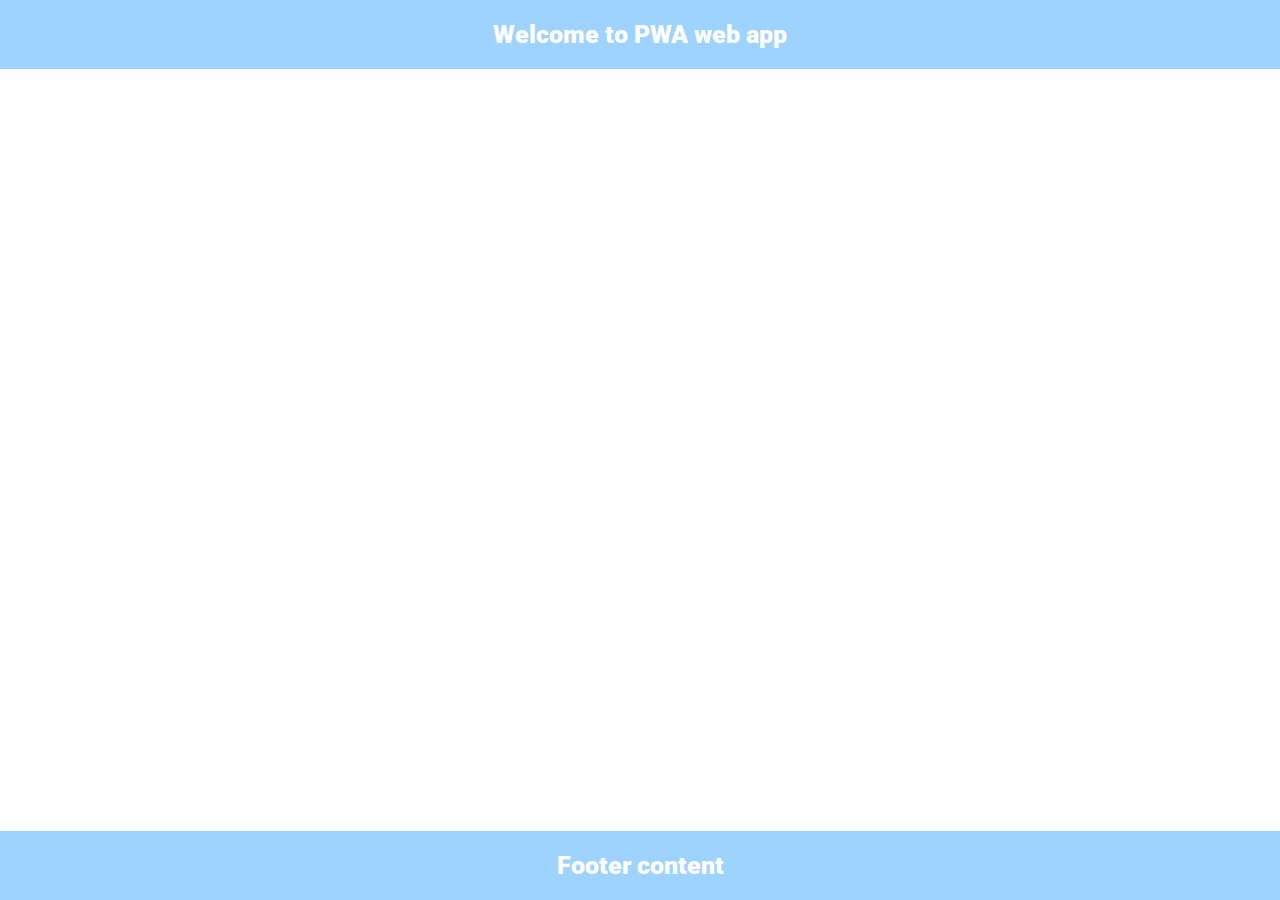
<file: index.html>
<!DOCTYPE html>
<html lang="en">
  <head>
    <meta charset="UTF-8" />
    <meta name="viewport" content="width=device-width, initial-scale=1.0" />
    <title>PWA App</title>
    <link rel="preconnect" href="https://fonts.googleapis.com" />
    <link rel="preconnect" href="https://fonts.gstatic.com" crossorigin />
    <link
      href="https://fonts.googleapis.com/css2?family=Roboto:wght@300;400;500;900&display=swap"
      rel="stylesheet"
    />
    <link rel="stylesheet" href="style.css" />
    <link rel="manifest" href="manifest.json">
    <script type="module" src="js/index.js" defer></script>
  </head>
  <body>
    <header>
      <div id="inner-header" class="container"></div>
    </header>
    <main id="main">
      <div class="container">
        <ul id="posts" class="posts"></ul>
      </div>
    </main>
    <footer id="footer"></footer>
  </body>
</html>
</file>
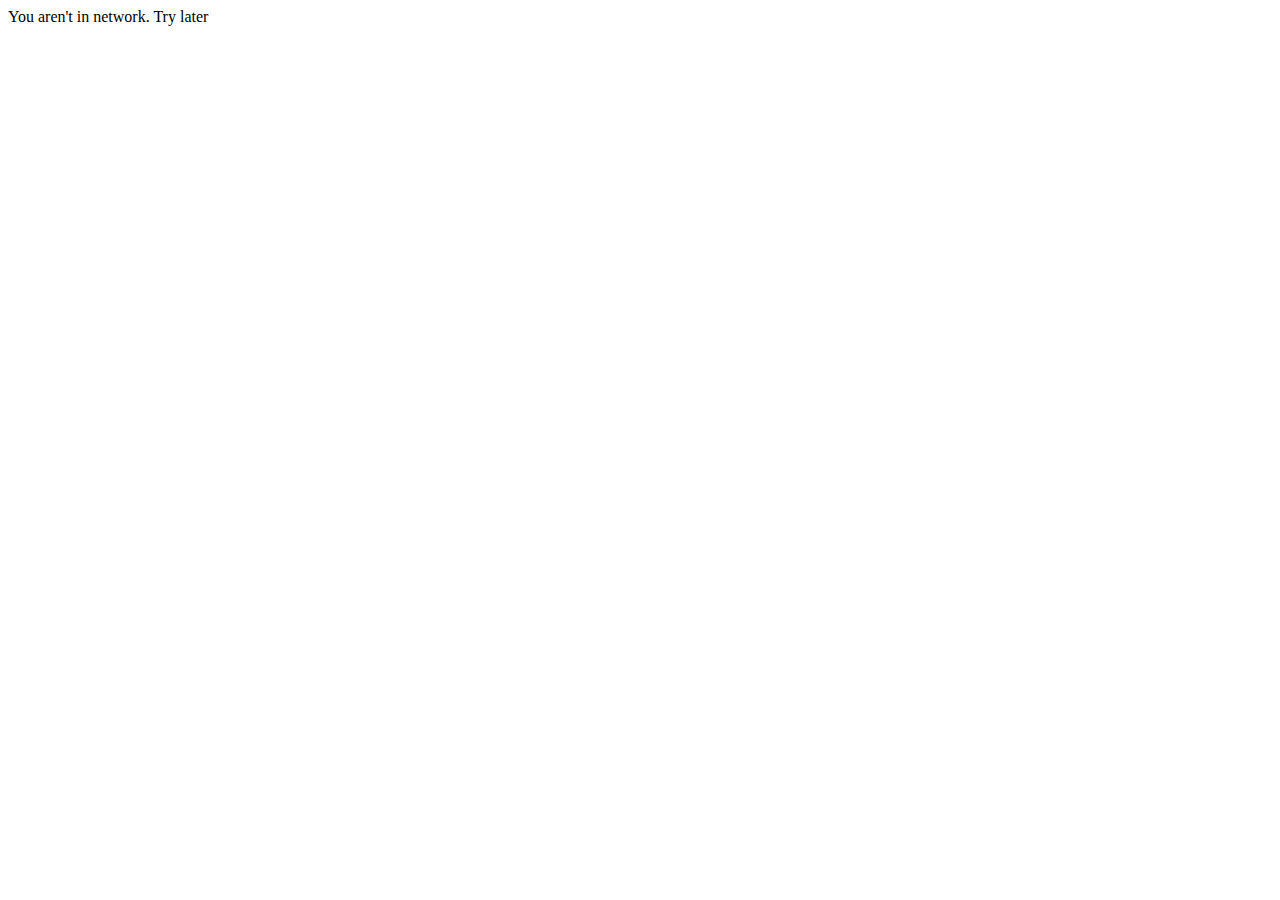
<file: offline.html>
<!DOCTYPE html>
<html lang="en">
  <head>
    <meta charset="UTF-8" />
    <meta name="viewport" content="width=device-width, initial-scale=1.0" />
    <title>PWA Offline</title>
  </head>
  <body>
    <header>You aren't in network. Try later</header>
  </body>
</html>
</file>
<file: style.css>
* {
  box-sizing: border-box;
  margin: 0;
  padding: 0;
}

html,
body {
  height: 100%;
}

body {
  display: flex;
  flex-direction: column;
  font-family: Roboto, Arial, sans-serif;
  font-size: 18px;
}

main,
header,
footer {
  padding: 20px 0;
}

header,
footer {
  text-align: center;
  color: #fff;
  font-size: 25px;
  font-weight: 900;
  background-color: rgba(147, 206, 255, 0.9);
}

main {
  flex: 1 1 auto;
}

li {
  list-style: none;
}

.container {
  padding: 0 10px;
  margin: 0 auto;
  width: 80%;
  max-width: 1200px;
}

.posts {
  display: flex;
  flex-direction: column;
  justify-content: center;
  row-gap: 20px;
}

.card {
  padding: 20px;
  border: 2px solid rgba(207, 207, 207, 0.7);
  border-radius: 10px;
}

.card__title {
  margin-bottom: 10px;
  text-align: center;
  font-size: 20px;
}

.card__text {
  text-indent: 20px;
}
</file>
